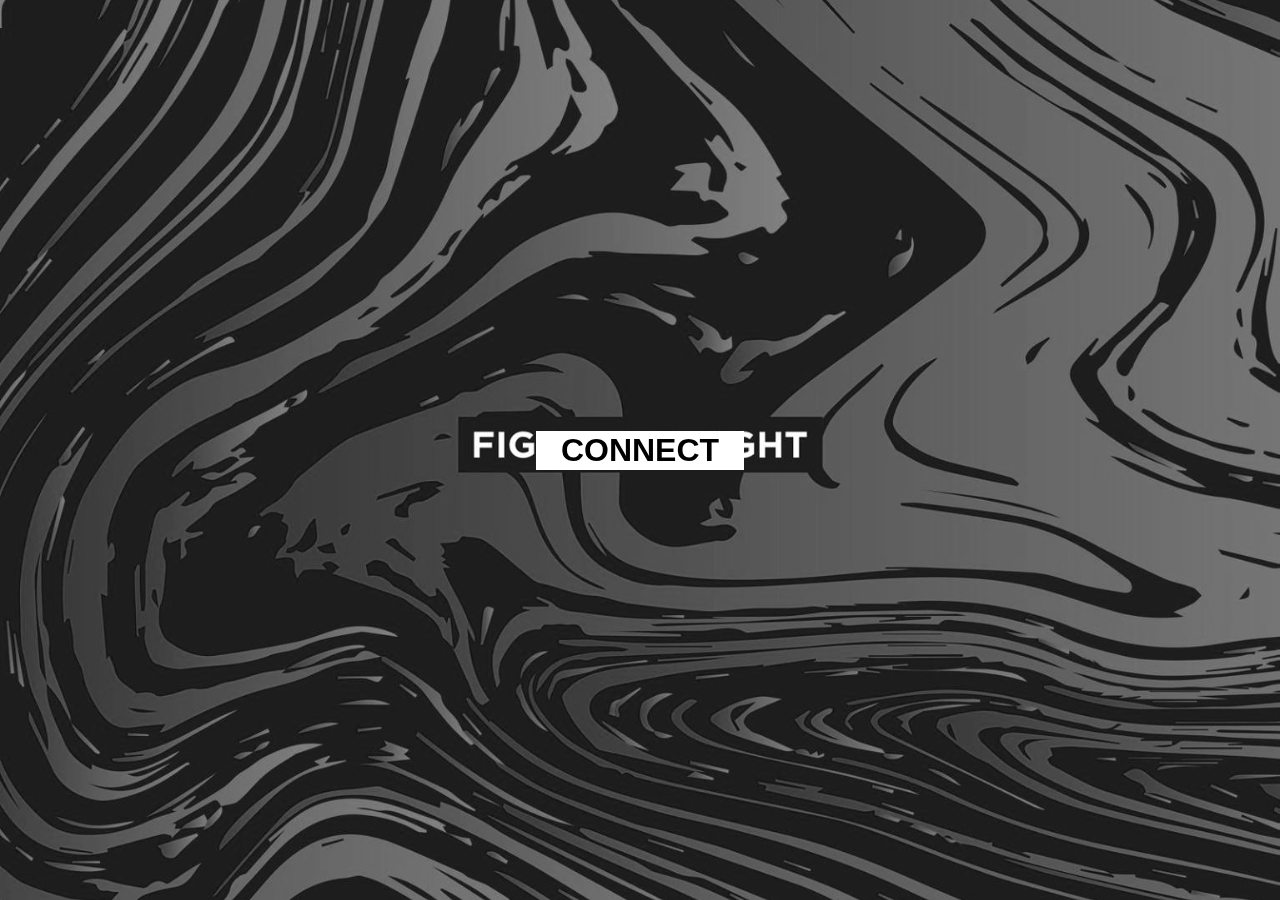
<file: html/index.html>
<!DOCTYPE html>
<html lang="en">
<head>
  <meta charset="UTF-8">
  <meta name="viewport" content="minimal-ui width=device-width, initial-scale=1, user-scalable=no">
  <meta name="apple-mobile-web-app-capable" content="yes">
  <meta name="mobile-web-app-capable" content="yes">
  <title>Fight The Night</title>
  <link rel="stylesheet" href="/static/css/index.css">
</head>
<body>
  <div id="background">
    <h1 id="message"></h1>
    <button id="btnConnect">CONNECT</button>
  </div>
  <script src="/static/js/index.js"></script>
</body>
</html>
</file>
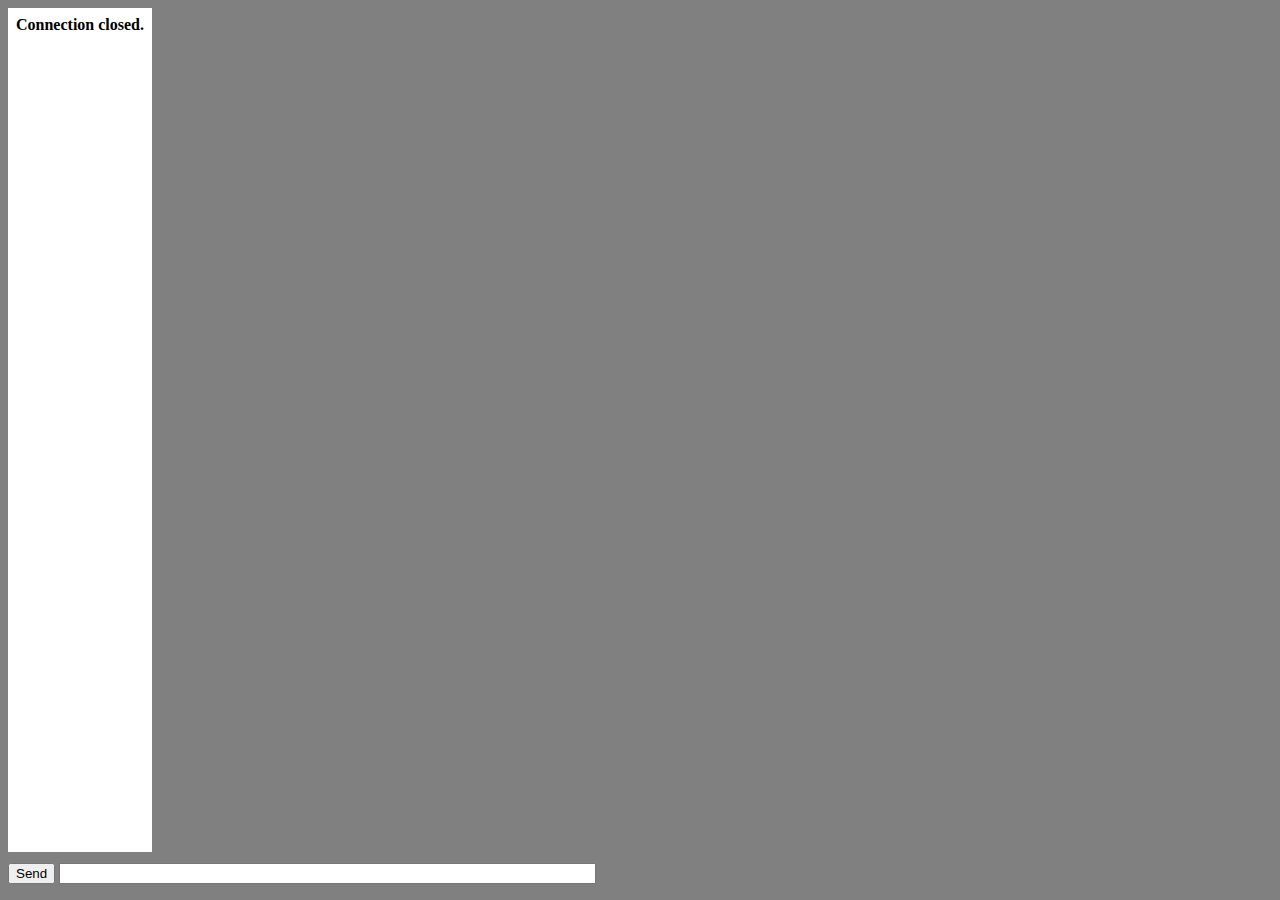
<file: public/index.html>
<!DOCTYPE html>
<html lang="en">
<head>
  <meta charset="UTF-8">
  <meta name="viewport" content="width=device-width, initial-scale=1.0">
  <meta http-equiv="X-UA-Compatible" content="ie=edge">
  <title>Phone Light</title>
  <style>
    html {
      overflow: hidden;
    }

    body {
      overflow: hidden;
      padding: 0;
      margin: 0;
      width: 100%;
      height: 100%;
      background: gray;
    }

    #log {
      background: white;
      margin: 0;
      padding: 0.5em;
      position: absolute;
      top: 0.5em;
      left: 0.5em;
      bottom: 3em;
      overflow: auto;
    }

    #form {
      padding: 0 0.5em 0 0.5em;
      margin: 0;
      position: absolute;
      bottom: 1em;
      left: 0px;
      width: 100%;
      overflow: hidden;
    }
  </style>
</head>
<body>
  <div id="log"></div>
  <form action="" id="form">
    <input type="submit" value="Send">
    <input type="text" id="msg" size="64">
  </form>
  <script>
    // window.onload = function() {
    let conn;
    const msg = document.getElementById('msg');
    const log = document.getElementById('log');
    const form = document.getElementById('form');

    function appendLog(item) {
      let doScroll = log.scrollTop > log.scrollHeight - log.clientHeight - 1;
      log.appendChild(item);
      if (doScroll) {
        log.scrollTop = log.scrollHeight - log.clientHeight;
      }
    }

    form.onsubmit = function () {
      if (!conn) {
        return false;
      }
      if (!msg.value) {
        return false;
      }
      conn.send(msg.value);
      msg.value = "";
      return false;
    }

    if (window["WebSocket"]) {
      conn = new WebSocket("ws://" + document.location.host + "/ws");

      conn.onclose = function(e) {
        let item = document.createElement("div");
        item.innerHTML = "<b>Connection closed.</b>";
        appendLog(item);
      };

      conn.onmessage = function(e) {
        let messages = e.data.split('\n');
        for (let i = 0; i < messages.length; i++) {
          let item = document.createElement("div");
          item.innerText = messages[i];
          appendLog(item);
        }
      };
    } else {
      let item = document.createElement("div");
      item.innerHTML = "<b>Your browser does not support websockets</b>";
      appendLog(item);
    }
    //}
  </script>
</body>
</html>
</file>
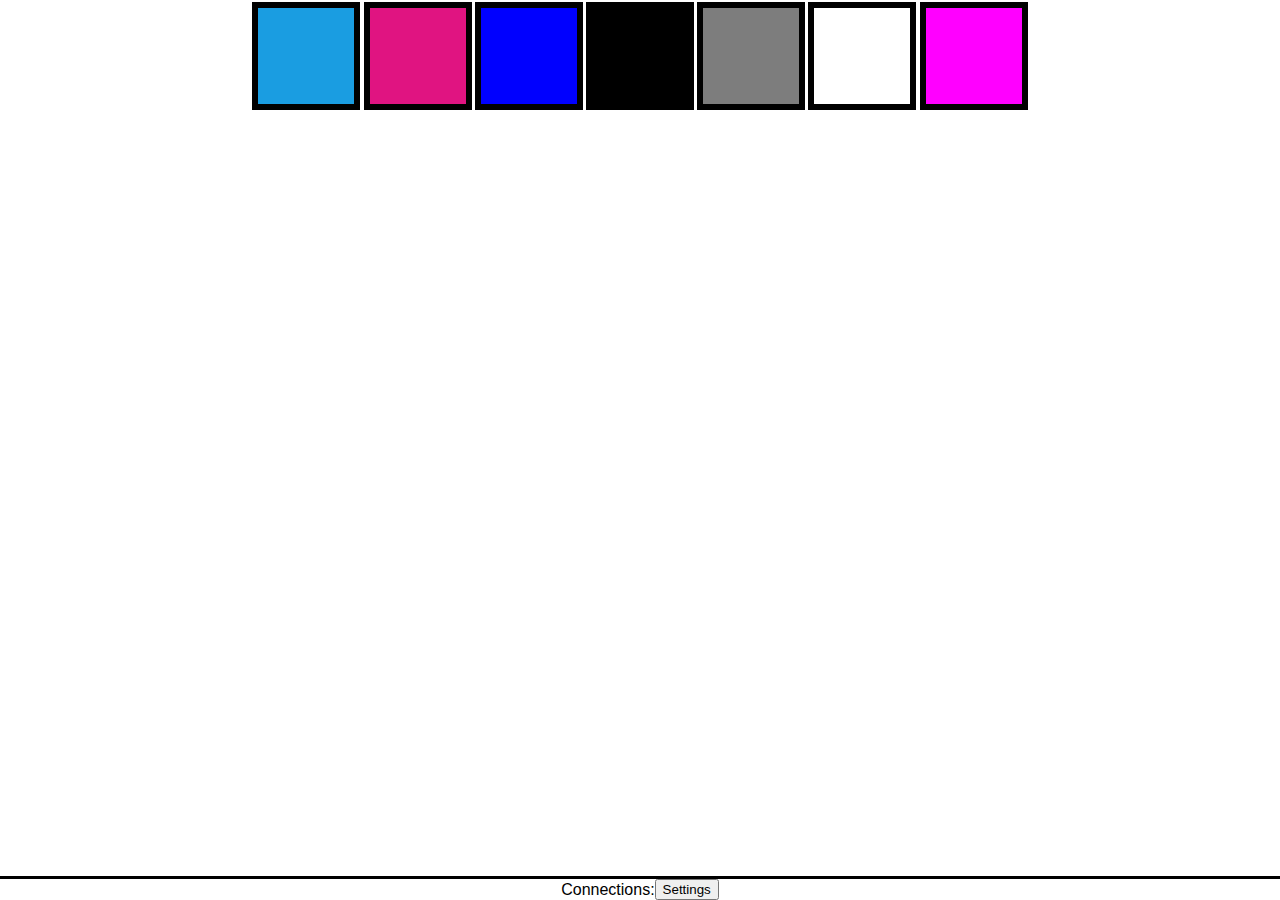
<file: html/control.html>
<!DOCTYPE html>
<html lang="en">
<head>
  <meta charset="UTF-8">
  <meta name="viewport" content="width=device-width, initial-scale=1.0, maximum-scale=1.0, user-scalable=no">
  <meta http-equiv="X-UA-Compatible" content="ie=edge">
  <title>Control</title>
  <link rel="stylesheet" href="/static/css/range.css">
  <link rel="stylesheet" href="/static/css/control.css">
</head>
<body>
  <div class="container">
  </div>
  <div id="status" class="footer">
    <span id="sConn">Connections:</span>
    <button id="btnSettings">Settings</button>
  </div>
  <div id="settings" class="footer hide">
    <div id="setRanges" class="column">
      <input type="range" id="rngRed" class="ranges red" min="0" max="255" data-base="r">
      <input type="range" id="rngGreen" class="ranges green" min="0" max="255" data-base="g">
      <input type="range" id="rngBlue" class="ranges blue" min="0" max="255" data-base="b">
    </div>
    <div id="setTexts" class="column">
      <input type="number" pattern="\d*" id=txtRed data-base="r", min="0" max="255">
      <input type="number" pattern="\d*" id="txtGreen" data-base="g" min="0" max="255">
      <input type="number" pattern="\d*" id="txtblue" data-base="b" min="0" max="255">
    </div>
    <div class="column">
      <div id="setColour" class="block colour">
        <span>+</span>
      </div>
    </div>
    <div class="column">
      <button id="btnDelete">Delete</button>
      <button id="btnLoad">Load</button>
      <button id="btnSave">Save</button>
    </div>
  </div>
  <template id="colour">
    <div class="block colour"></div>
  </template>
  <script src="/static/js/control.js"></script>
</body>
</html>
</file>
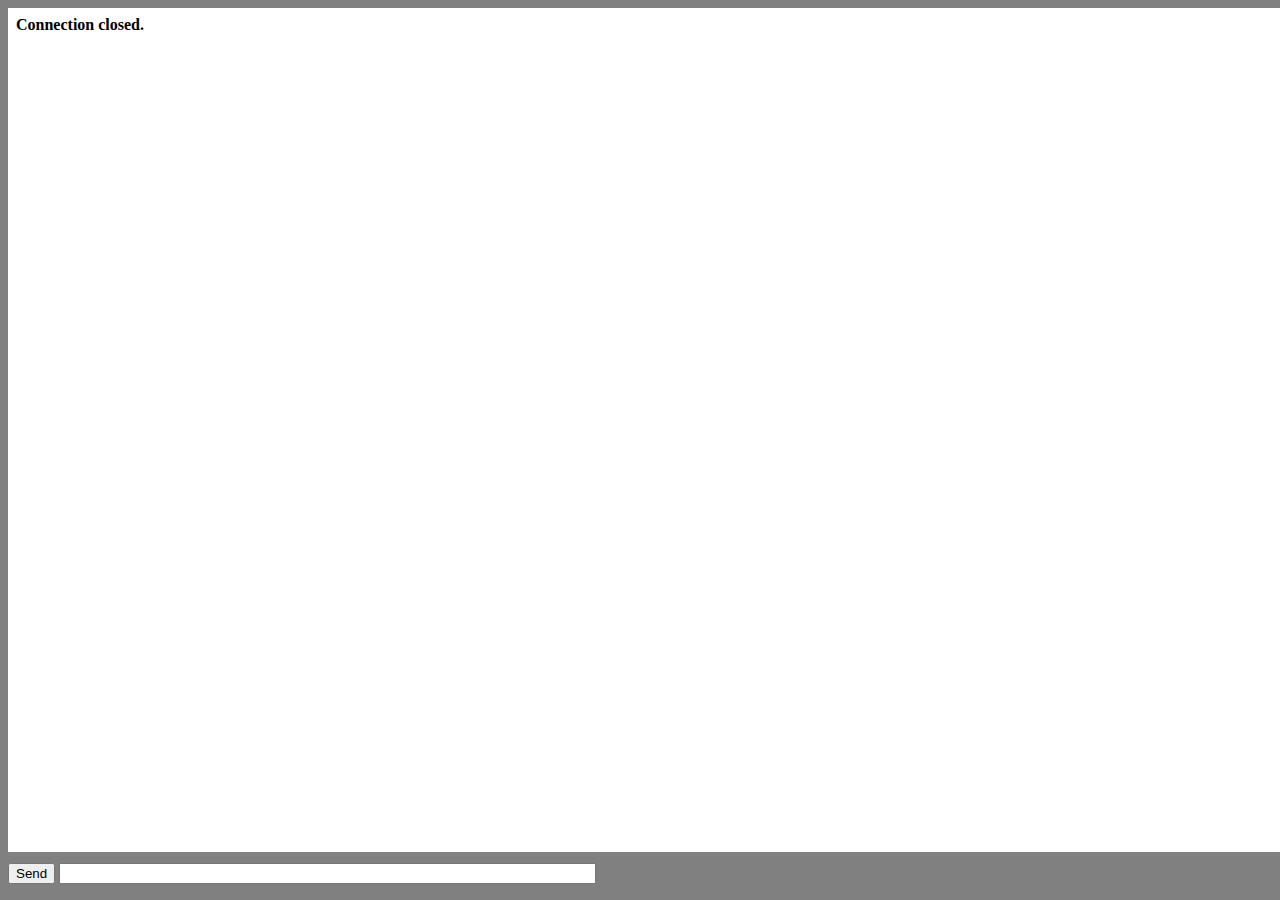
<file: html/home.html>
<!DOCTYPE html>
<html lang="en">
<head>
  <meta charset="UTF-8">
  <meta name="viewport" content="minimal-ui width=device-width, initial-scale=1, user-scalable=no">
  <meta http-equiv="X-UA-Compatible" content="ie=edge">
  <title>Phone Light</title>
  <style>
    html {
      overflow: hidden;
      box-sizing: border-box;
    }

    body {
      overflow: hidden;
      padding: 0;
      margin: 0;
      width: 100%;
      height: 100%;
      background: gray;
    }

    #log {
      background: white;
      margin: 0;
      padding: 0.5em;
      position: absolute;
      top: 0.5em;
      left: 0.5em;
      bottom: 3em;
      overflow: auto;
      width: 100%;
    }

    #form {
      padding: 0 0.5em 0 0.5em;
      margin: 0;
      position: absolute;
      bottom: 1em;
      left: 0px;
      width: 100%;
      overflow: hidden;
    }
  </style>
</head>
<body>
  <div id="log"></div>
  <form action="" id="form">
    <input type="submit" value="Send">
    <input type="text" id="msg" size="64">
  </form>
  <script>
    // window.onload = function() {
    let conn;
    const mess = document.getElementById('msg');
    const logger = document.getElementById('log');
    const frm = document.getElementById('form');

    function appendLog(item) {
      let doScroll = logger.scrollTop > logger.scrollHeight - logger.clientHeight - 1;
      logger.appendChild(item);
      if (doScroll) {
        logger.scrollTop = logger.scrollHeight - logger.clientHeight;
      }
    }

    frm.onsubmit = function () {
      if (!conn) {
        return false;
      }
      if (!mess.value) {
        return false;
      }
      conn.send(mess.value);
      mess.value = "";
      return false;
    }

    if (window["WebSocket"]) {
      conn = new WebSocket("ws://" + document.location.host + "/ws");

      conn.onclose = function(e) {
        let item = document.createElement("div");
        item.innerHTML = "<b>Connection closed.</b>";
        appendLog(item);
      };

      conn.onmessage = function(e) {
        let messages = e.data.split('\n');
        for (let i = 0; i < messages.length; i++) {
          let item = document.createElement("div");
          item.innerText = messages[i];
          appendLog(item);
        }
      };
    } else {
      let item = document.createElement("div");
      item.innerHTML = "<b>Your browser does not support websockets</b>";
      appendLog(item);
    }
    //}
  </script>
</body>
</html>
</file>
<file: static/css/index.css>
html, body {
  margin: 0;
  padding: 0;
}
button {
  font-size: 2em;
  font-weight: bold;
  width: 6.5em;
  color: black;
  background-color: white;
  border: none;
}

#background {
  height: 100vh;
  width: 100vw;
  background-image: url("/static/img/fightthenight.jpg");
  background-size: cover;
  background-position: center;
  background-blend-mode: multiply;
  filter: grayscale(1);
  font-family: Helvetica, Arial, sans-serif;
  display: flex;
  align-items: center;
  justify-content: center;
}

.strobe {
  animation-name: strobe;
  animation-duration: 50ms;
  animation-timing-function: steps(1, end);
  animation-iteration-count: infinite;
}

.pulse {
  animation-name: pulse;
  animation-duration: 0.5s;
  animation-direction: alternate;
  animation-timing-function: ease-out;
  animation-iteration-count: infinite;
}

@keyframes strobe {
  50% { background: black }
}

@keyframes pulse {
  0% { background-color: black }
}
</file>
<file: static/css/control.css>
html {
  font-family: Helvetica, Arial, sans-serif;
}

body {
  height: 100vh;
  margin: 0;
  padding: 0;
  display: flex;
  flex-direction: column;
  box-sizing: border-box;
}

.footer {
  background-color: #ffffff;
  border-top: solid;
  display: flex;
  align-items: center;
  width: 100vw;
  justify-content: center;
  transition: all 0.5s;
}

.hide {
  /* transform: translateY(100%); */
  display: none;
}

.column {
  display: flex;
  flex-direction: column;
  justify-content: space-between;
}

.column > label {
  margin: .4em;
}

#setTexts input {
  margin: 1em 0;
  width: 3em;
}

.block {
  width: 6em;
  height: 6em;
  margin: .1em;
  border-color: black;
  border-width: 0.4em;
  border-style: solid;
  text-align: center;
  cursor: pointer;
}

.block span {
  font-size: 4.5em;
}

.active {
  border-color: orange;
}

.container {
  display: flex;
  flex-wrap: wrap;
  flex-grow: 1;
  justify-content: center;
  align-content: flex-start;
  background-color: #ffffff;
  overflow: auto;
}
</file>
<file: static/css/range.css>
/*
reset and customize range inputs
*/

input[type=range] {
  -webkit-appearance: none;
  margin: 18px 0px;
  width: 100%;
}

input[type=range]:focus {
  outline: none;
}

/*
styling the thumb:
we must repeat code because browsers will drop the entire selectors
if we try to comma separate them.
*/

/* special styling for WebKit/Blink */
input[type=range]::-webkit-slider-thumb {
  -webkit-appearance: none;
  height: 36px;
  width: 36px;
  background: #fff;
  border: 1px solid #000;
  border-radius: 3px;
  box-shadow: 1px 1px 1px #000, 0px 0px 1px #0d0d0d;
  cursor: pointer;
  margin-top: -14px; /* in Firefox and IE do the margin automatically */
}

/* all the same stuff for Firefox */
input[type=range]::-moz-range-thumb {
  height: 36px;
  width: 36px;
  background: #fff;
  border: 1px solid #000;
  border-radius: 3px;
  box-shadow: 1px 1px 1px #000, 0px 0px 1px #0d0d0d;
  cursor: pointer;
}

/* all the same stuff for IE */
input[type=range]::-ms-thumb {
  height: 36px;
  width: 36px;
  background: #fff;
  border: 1px solid #000;
  border-radius: 3px;
  box-shadow: 1px 1px 1px #000, 0px 0px 1px #0d0d0d;
  cursor: pointer;
}

/* styling the track: */
input[type=range]::-webkit-slider-runnable-track {
  width: 100%;
  height: 8.4px;
  cursor: pointer;
  background: #fff;
  box-shadow: 1px 1px 1px #000, 0px 0px 1px #0d0d0d;
  border: 0.2px solid #010101;
  border-radius: 1.3px;
}

input[type=range].red::-webkit-slider-runnable-track {
  background: red;
}input[type=range].green::-webkit-slider-runnable-track {
  background: green;
}input[type=range].blue::-webkit-slider-runnable-track {
  background: blue;
}

input[type=range]:focus::-webkit-slider-runnable-track {
  border-color: orange;
}

input[type=range]::-moz-range-track {
  width: 100%;
  height: 8.4px;
  cursor: pointer;
  background: #fff;
  box-shadow: 1px 1px 1px #000, 0px 0px 1px #0d0d0d;
  border: 0.2px solid #010101;
  border-radius: 1.3px;
}

input[type=range].red::-moz-range-track {
  background-color: red;
}

input[type=range]::-ms-track {
  width: 100%;
  height: 8.4px;
  cursor: pointer;
  background: transparent;
  border-color: transparent;
  border-width: 16px 0;
  color: transparent;
}
input[type=range]::-ms-fill-lower {
  background: #fff;
  border: 0.2px solid #010101;
  border-radius: 2.6px;
  box-shadow: 1px 1px 1px #000, 0px, 0px, 1px #0d0d0d;
}
input[type=range]:focus::-ms-fill-lower {
  border-color: orange;
}
input[type=range]::-ms-fill-upper {
  background: #fff;
  border: 0.2px solid #010101;
  border-radius: 2.6px;
  box-shadow: 1px 1px 1px #000, 0px, 0px, 1px #0d0d0d;
}
input[type=range]:focus::-ms-fill-upper {
  border-color: orange;
}
</file>
